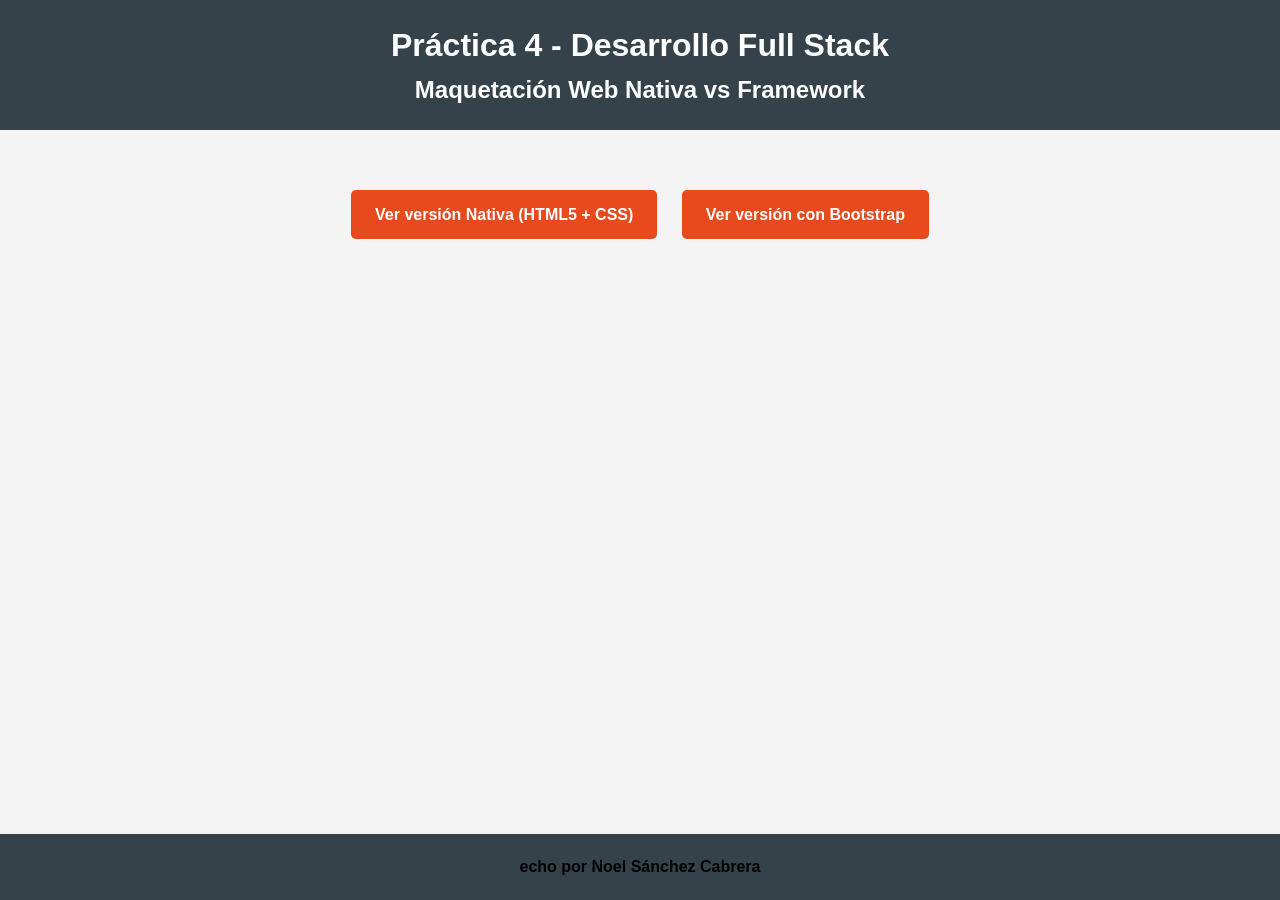
<file: index.html>
<!DOCTYPE html>
<html lang="es">
<head>
    <meta charset="UTF-8">
    <meta name="viewport" content="width=device-width, initial-scale=1.0">
    <title>Práctica Full Stack</title>
    <style>
        * {
            margin: 0;
            padding: 0;
            box-sizing: border-box;
        }

        body {
            font-family: Arial, sans-serif;
            line-height: 1.6;
            background-color: #f4f4f4;
            color: #333;
            min-height: 100vh;
            display: flex;
            flex-direction: column;
        }

        header {
            background: #35424a;
            color: #ffffff;
            padding: 20px;
            text-align: center;
        }

        .container {
            max-width: 1200px;
            margin: 20px auto;
            padding: 0 20px;
            text-align: center;
            flex: 1;
        }

        .links {
            margin-top: 30px;
        }

        .links a {
            display: inline-block;
            margin: 10px;
            padding: 12px 24px;
            background-color: #e8491d;
            color: white;
            text-decoration: none;
            border-radius: 5px;
            font-weight: bold;
            transition: background 0.3s;
        }

        .links a:hover {
            background-color: #35424a;
        }

        .credito {
            background: #35424a;
            color: black;
            text-align: center;
            padding: 20px;
            margin-top: 20px;
            font-weight: bold;
            display: block;
        }

        /* Responsive */
        @media (max-width: 768px) {
            .links a {
                display: block;
                margin: 10px auto;
                width: 80%;
            }
        }
    </style>
</head>
<body>
    <header>
        <h1>Práctica 4 - Desarrollo Full Stack</h1>
        <h2>Maquetación Web Nativa vs Framework</h2>
    </header>

    <div class="container">
        <div class="links">
            <a href="indexDos.html">Ver versión Nativa (HTML5 + CSS)</a>
            <a href="indesBoststrap.html">Ver versión con Bootstrap</a>
        </div>
    </div>

    <label class="credito">
        echo por Noel Sánchez Cabrera
    </label>
</body>
</html>
</file>
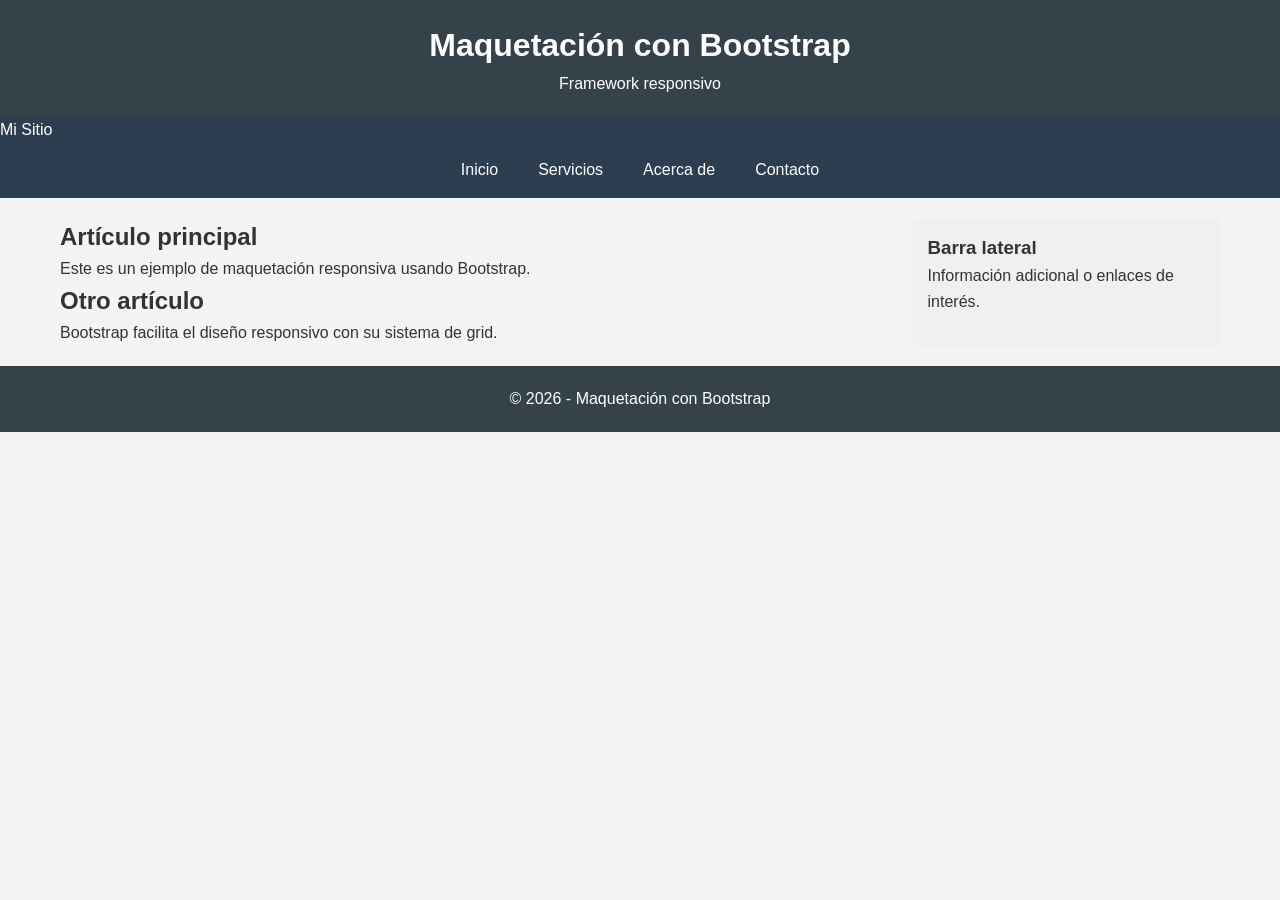
<file: indexDos.html>
<!DOCTYPE html>
<html lang="es">
<head>
    <meta charset="UTF-8">
    <meta name="viewport" content="width=device-width, initial-scale=1.0">
    <title>Maquetación Nativa</title>
    <link rel="stylesheet" href="estilo.css">
</head>
<body>

    <header>
        <h1>Maquetación con Bootstrap</h1>
        <p>Framework responsivo</p>
    </header>

    <nav>
        <div class="nav-container">
            <div class="logo">Mi Sitio</div>
            <ul class="nav-menu">
                <li><a href="#">Inicio</a></li>
                <li><a href="#">Servicios</a></li>
                <li><a href="#">Acerca de</a></li>
                <li><a href="#">Contacto</a></li>
            </ul>
        </div>
    </nav>

    <div class="container">
        <main>
            <div class="card">
                <h2>Artículo principal</h2>
                <p>Este es un ejemplo de maquetación responsiva usando Bootstrap.</p>
            </div>
            <div class="card">
                <h2>Otro artículo</h2>
                <p>Bootstrap facilita el diseño responsivo con su sistema de grid.</p>
            </div>
        </main>

        <aside>
            <h3>Barra lateral</h3>
            <p>Información adicional o enlaces de interés.</p>
        </aside>
    </div>

    <footer>
        <p>&copy; 2026 - Maquetación con Bootstrap</p>
    </footer>

</body>
</html>
</file>
<file: estilo.css>
* {
    margin: 0;
    padding: 0;
    box-sizing: border-box;
}

body {
    font-family: Arial, sans-serif;
    line-height: 1.6;
    background-color: #f4f4f4;
    color: #333;
}

header {
    background: #35424a;
    color: #ffffff;
    padding: 20px;
    text-align: center;
}

nav {
    background: #2c3e50;
    color: white;
}

nav ul {
    display: flex;
    list-style: none;
    justify-content: center;
    flex-wrap: wrap;
}

nav ul li {
    margin: 0;
}

nav ul li a {
    display: block;
    padding: 15px 20px;
    color: white;
    text-decoration: none;
}

nav ul li a:hover {
    background: #e8491d;
}

.container {
    display: flex;
    flex-wrap: wrap;
    max-width: 1200px;
    margin: 20px auto;
    padding: 0 20px;
}

main {
    flex: 3;
    margin-right: 20px;
}

aside {
    flex: 1;
    background: #f0f0f0;
    padding: 15px;
    border-radius: 5px;
}

section {
    background: white;
    margin-bottom: 20px;
    padding: 20px;
    border-radius: 5px;
    box-shadow: 0 2px 5px rgba(0,0,0,0.1);
}

footer {
    background: #35424a;
    color: white;
    text-align: center;
    padding: 20px;
    margin-top: 20px;
}

/* Responsive */
@media (max-width: 768px) {
    .container {
        flex-direction: column;
    }
    
    main {
        margin-right: 0;
    }
    
    nav ul {
        flex-direction: column;
        text-align: center;
    }
}

/* Footer adicional para crédito */
.credito {
    background: #2c3e50;
    color: #f4f4f4;
    text-align: center;
    padding: 10px;
    font-size: 0.9em;
    border-top: 1px solid #e8491d;
    margin-top: 0;
}
</file>
